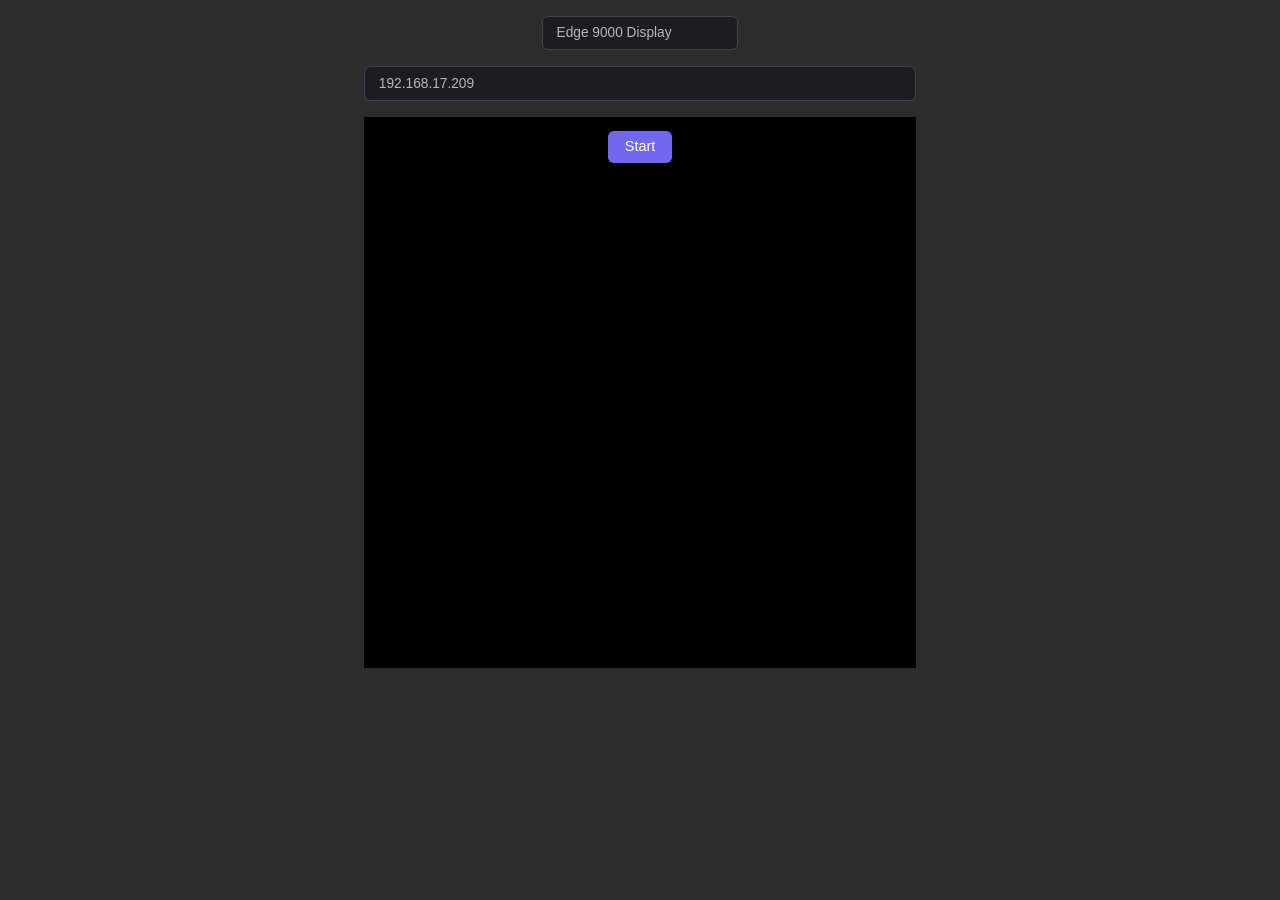
<file: ai_static/index.html>
<!DOCTYPE html><html lang="en"><head>
  <meta charset="utf-8">
  <title>AiProject</title>
  <base href="https://MarcoTseng.github.io/">
  <meta name="viewport" content="width=device-width, initial-scale=1">
  <link rel="icon" type="image/x-icon" href="favicon.ico">
<style>*{margin:0;padding:0;box-sizing:border-box}html,body{height:100%;width:100%}</style><link rel="stylesheet" href="styles.9ada1b529e2ffbc9.css" media="print" onload="this.media='all'"><noscript><link rel="stylesheet" href="styles.9ada1b529e2ffbc9.css"></noscript></head>
<body>
  <app-root></app-root>
<script src="runtime.cfa85cc270bd6335.js" type="module"></script><script src="polyfills.72e9915836dfcb91.js" type="module"></script><script src="main.588bd43816f0d148.js" type="module"></script>

</body></html>
</file>
<file: ai_static/styles.9ada1b529e2ffbc9.css>
*{margin:0;padding:0;box-sizing:border-box}html,body{height:100%;width:100%}.text-input{display:block;width:100%;height:2.142rem;padding:.188rem .857rem;font-size:.857rem;font-weight:400;line-height:1.45;color:#b4b7bd;background-color:#1d1d21;background-clip:padding-box;border:1px solid #3b4253;border-radius:.357rem;transition:border-color .15s ease-in-out,box-shadow .15s ease-in-out}.select-input{background-color:#1d1d21;color:#b4b7bd;border-color:#3b4253;height:2.142rem;padding:.188rem .857rem;font-size:.857rem;line-height:1;border-radius:.357rem;transition:border-color .15s ease-in-out,box-shadow .15s ease-in-out;appearance:none;cursor:pointer}.control-button{display:inline-block;font-weight:400;color:#6e6b7b;text-align:center;vertical-align:middle;-webkit-user-select:none;user-select:none;background-color:transparent;border:1px solid transparent;padding:.486rem 1rem;font-size:.9rem;line-height:1;border-radius:.358rem;margin:0 .25rem;cursor:pointer}.control-button.primary{background-color:#7367f0;color:#fff}.control-button.primary:hover:not(.disabled):not(:disabled){box-shadow:0 8px 25px -8px #7367f0}.control-button.primary:not(:disabled):not(.disabled).active,.control-button.primary:not(:disabled):not(.disabled):active,.control-button.primary:not(:disabled):not(.disabled):focus{background-color:#5e50ee!important}.control-button.secondary{background-color:#82868b;color:#fff}.control-button.secondary:hover:not(.disabled):not(:disabled){box-shadow:0 8px 25px -8px #82868b}.control-button.secondary:not(:disabled):not(.disabled).active,.control-button.secondary:not(:disabled):not(.disabled):active,.control-button.secondary:not(:disabled):not(.disabled):focus{background-color:#75797e!important}.control-button.success{background-color:#28c76f;color:#fff}.control-button.success:hover:not(.disabled):not(:disabled){box-shadow:0 8px 25px -8px #28c76f}.control-button.success:not(:disabled):not(.disabled).active,.control-button.success:not(:disabled):not(.disabled):active,.control-button.success:not(:disabled):not(.disabled):focus{background-color:#28c76f!important}.control-button.danger{background-color:#ea5455;color:#fff}.control-button.danger:hover:not(.disabled):not(:disabled){box-shadow:0 8px 25px -8px #ea5455}.control-button.danger:not(:disabled):not(.disabled).active,.control-button.danger:not(:disabled):not(.disabled):active,.control-button.danger:not(:disabled):not(.disabled):focus{background-color:#ea5455!important}
</file>
